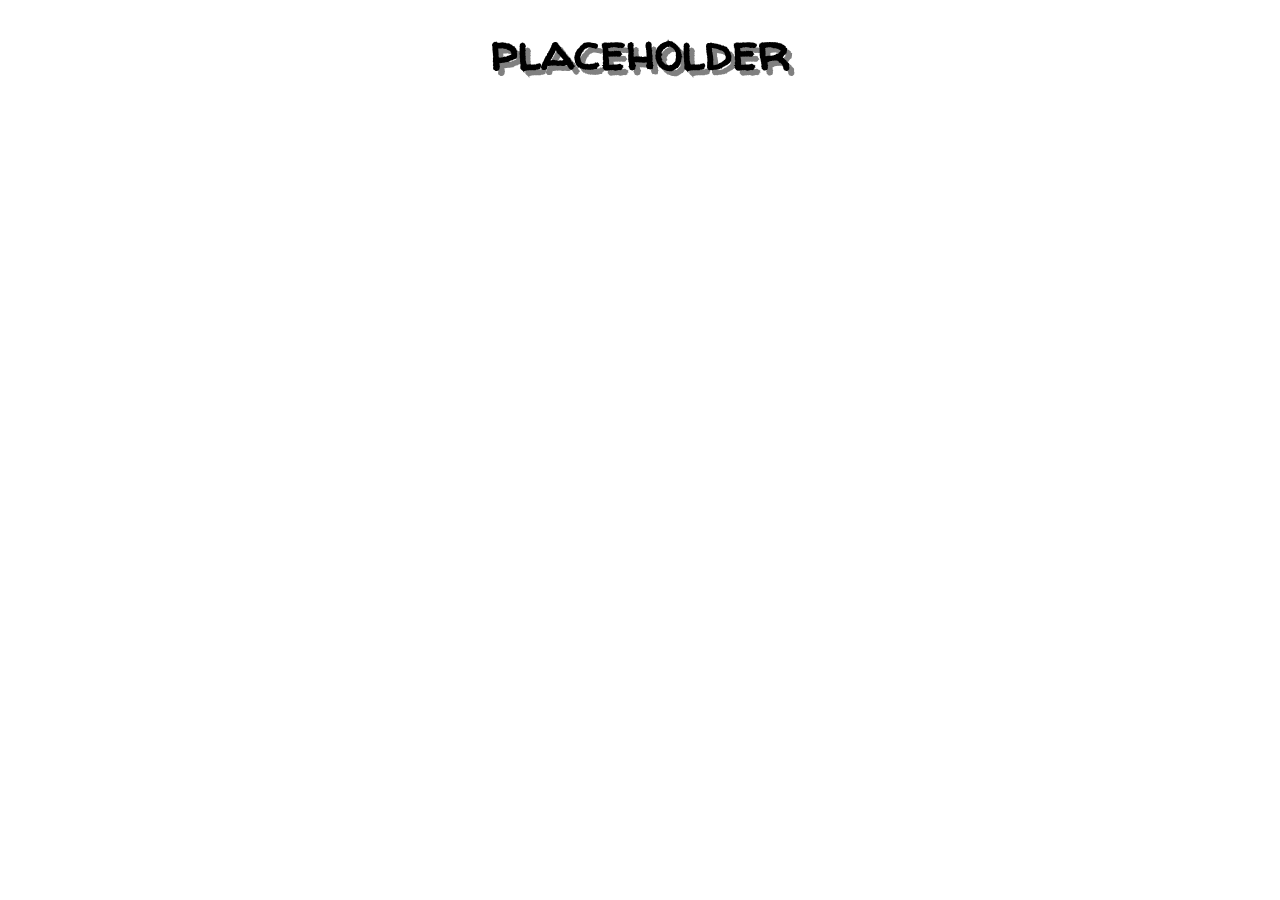
<file: API_examples/index.html>
<!DOCTYPE html>
<html>
<head>
    
<!-- load the jQuery library -->
<script src="https://ajax.googleapis.com/ajax/libs/jquery/3.4.1/jquery.min.js"></script>

<!--  fancy fonts from Google -->
<link href="https://fonts.googleapis.com/css?family=La+Belle+Aurore|Pangolin|Oswald|Walter+Turncoat&display=swap" rel="stylesheet">
<meta name="viewport" content="width=device-width, initial-scale=1.0">
<style>
    * {box-sizing: border-box;
        margin: 0;}
    header {text-align: center;
        font-size: 1.6em;}
    body {width: 90vw;
        max-width: 1000px;
        margin: auto;
        padding: 1em;
        background-size: cover;
        height: 100vh;}
    h1 {text-align: center;
        text-shadow: 5px 5px gray;
        font-family: Walter Turncoat, cursive;}
</style>
</head>
<body>
<header>
<h1 id="txt">placeholder</h1>
</header>

<script>
//  run the main function, where we pick a random category, then request a corresponding Chuck Norris joke and background image   //
makeIt();

//  declare and define the function 'makeIt'  //
function makeIt(){
    
    // make an array of all the joke categories and pick one at random //
    const jokeCat =["animal","career","celebrity","dev","explicit","fashion","food","history","money","movie","music","political","religion","science","sport","travel"];
    function randomNumber(max){
        return Math.floor((Math.random() * max) + 1);
        }
    var index = randomNumber(jokeCat.length);
    var category = jokeCat[index];
    var bgCat = "";
    
    // take the joke category and pair it with a corresponding image category  //
    switch (category){
        case 'animal':
        bgCat = 'animals';
            break;
        case 'career':
        bgCat = 'buildings';    
            break;
        case 'celebrity':
        bgCat = 'people';    
            break;
        case 'dev':
        bgCat = 'computer';   
            break;
        case 'explicit':
        bgCat = 'feelings';
            break;
        case 'fashion':
        bgCat = 'fashion';
            break;
        case 'food':
        bgCat = 'food';    
            break;
        case 'history':
        bgCat = 'industry';    
            break;
        case 'money':
        bgCat = 'business';
            break;
        case 'movie':
        bgCat = 'places';
            break;
        case 'music':
        bgCat = 'music';    
            break;
        case 'political':
        bgCat = 'nature';    
            break;
        case 'religion':
        bgCat = 'religion';
            break;
        case 'science':
        bgCat = 'science';
            break;
        case 'sport':
        bgCat = 'sports';   
            break;
        case 'travel':
        bgCat = 'travel';
            break;}
    
    // request a random picture from the selected category (bgCat) //
    const picApiKey = '15392234-f51d242c83b3bfc8c2cc59bd7';
    $.getJSON("https://pixabay.com/api/?key="+picApiKey+"&category="+bgCat+"&image_type=photo", function (picData){
        var bgIndex = randomNumber(20);
        bgIndex = bgIndex - 1;
        bgObject = picData.hits[bgIndex].webformatURL;
        
        //set the retrieved image as the background for the document's body //
        document.body.style.backgroundImage = "url('"+bgObject+"')";
    });

    //  request a Chuck Norris joke from the category we picked earlier  //
    $.getJSON("https://api.chucknorris.io/jokes/random?category="+category, function (data){
        var joke = data.value;
        
        // display the joke in the ID=txt document element //
        document.getElementById('txt').innerHTML = joke;
    });
};
</script>

</body>
</html>
</file>
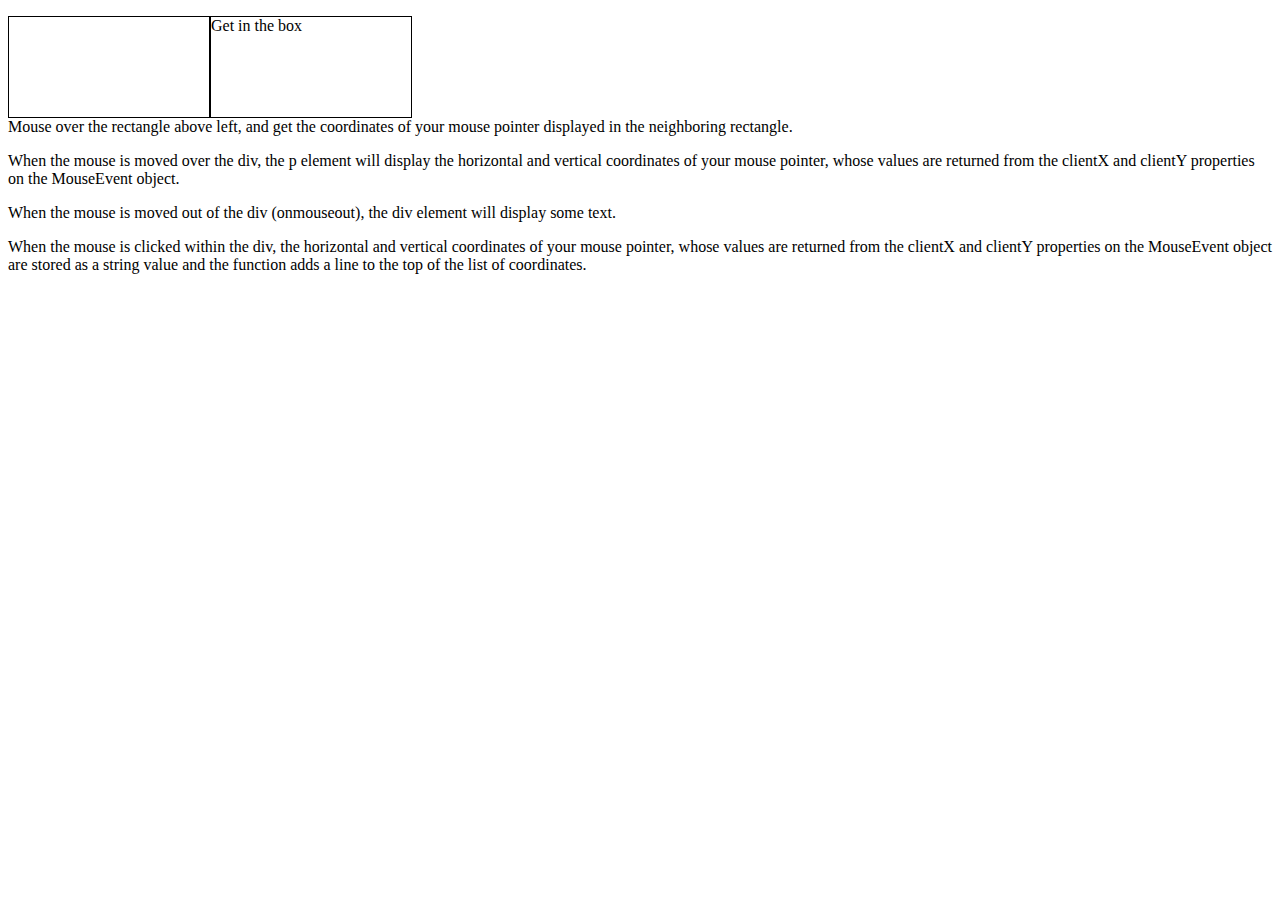
<file: events.html>
<!DOCTYPE html>
<html>
<head>
<style>
div {
  width: 200px;
  height: 100px;
  border: 1px solid black;
    float: left;
}
    p::before {content: "";
        display: table;
        clear: both;}
</style>
</head>
<body>

<!--  create the fist box with all our event listeners (onmousemove, onmouseout, onmouseover, onclick)  -->
<div id="box" onmousemove="coordinates(event)" onmouseout="warnEm()" onclick="addLine(event)" onmouseover="clearBox()"></div>
<div id="coord">Get in the box</div>

<p>Mouse over the rectangle above left, and get the coordinates of your mouse pointer displayed in the neighboring rectangle.</p>

<p>When the mouse is moved over the div, the p element will display the horizontal and vertical coordinates of your mouse pointer, whose values are returned from the clientX and clientY properties on the 
MouseEvent object.</p>
<p>When the mouse is moved out of the div (onmouseout), the div element will display some text.</p>
<p>When the mouse is clicked within the div, the horizontal and vertical coordinates of your mouse pointer, whose values are returned from the clientX and clientY properties on the 
MouseEvent object are stored as a string value and the function adds a line to the top of the list of coordinates.</p>

<section id="demo"></section>

<script>

//  declare and define the coordinates function, where e stands for the event data object being passed with the function call above in the mouseover event listener  //
function coordinates(e) {
    //  set a variable (coor) equal to some html and position data from the event object 'e'  //
  var coor = "<p>Coordinates: (" + e.clientX + "," + e.clientY + ")</p>";
    //  put the value of 'coor' inside the element of ID='coord'  //
  document.getElementById("coord").innerHTML = coor;
}
// declare an empty variable (added)  //
var added = "";

// declare and define the function that captures the coordinates and adds a line to the document  //
function addLine(e) {
 
    // set a variable (added) equal to some html and position data from the event object 'e', then add it to itself  //
    added = "<p>Coordinates: (" + e.clientX + "," + e.clientY + ")</p>" + added;
  
    // put the value of 'added' inside the element of ID='demo' //
    document.getElementById("demo").innerHTML = added;
 }

// declare and define the function that occurs when the mouse moves out of the box  //
function warnEm() {
  document.getElementById("box").innerHTML = "<h2>Get back in<br>the box!</h2>";
}
    
// declare and define the function that occurs when the mouse moves back over the box  //
function clearBox() {
  document.getElementById("box").innerHTML = "";
}
</script>

</body>
</html>
</file>
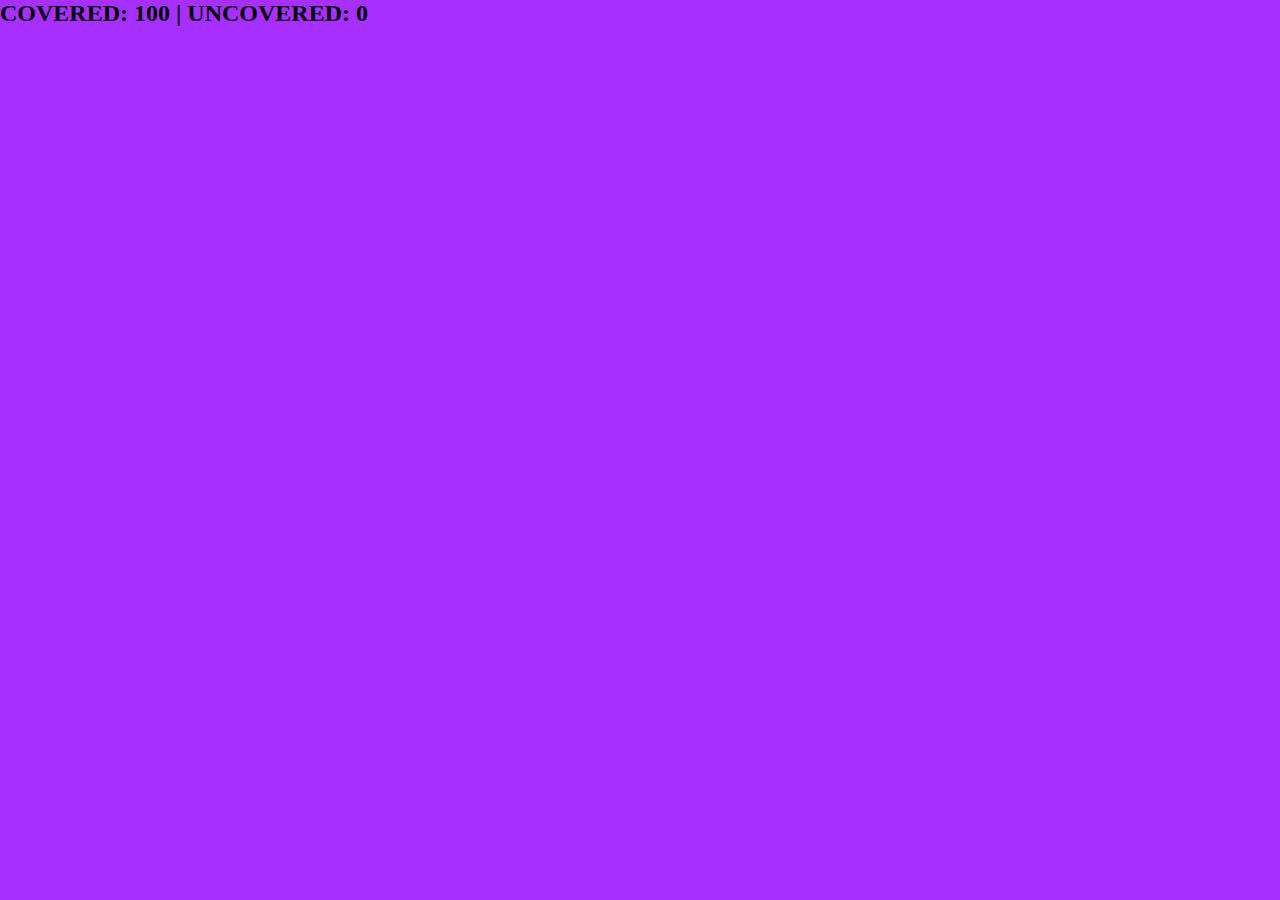
<file: game.html>
<!DOCTYPE html>
<html>
<head>
<meta name="viewport" content="width=device-width, initial-scale=1.0"/>
<title>Untitled Document</title>
<style>
    * {box-sizing: border-box;
        margin: 0;}
    section {
        background-image: url(https://d177aoed03zmjm.cloudfront.net/wp-content/uploads/2017/01/D1.jpg);
        background-size: cover;
        background-repeat: no-repeat;
        background-position: center;
        height: 100vh;
        }
    article {position: absolute;}
    div {width: 10%;
        height: 10vh;
        float: left;
        -webkit-transition: background-color .5s; /* Safari */
        transition: background-color .5s;
        }
    </style>
</head>
<body>
<article><h2>COVERED: <span id="covered">100</span> | UNCOVERED: <span id="uncov">0</span></h2></article>
<section id="bod"></section>
</body>
<script>
    //  create/declare three variables and set their initial values //
    content = "";
    covered = 100;
    uncov = 0;
    
    //  loop this command 100 times to make the html code for the 100 boxes and append each new box to a string variable called content, each box contains an event listener (onmouseover) and function call, onmouseover="flip(this)" //
    for (i = 0; i < 100; i++){
        content = content + '<div id="a'+i+'" onmouseover="flip(this)" style="background-color: rgba(167, 47, 255, 1)"></div>';
        }
    
    //  put the contents from the above loop into the element with ID='bod'  //
    document.getElementById('bod').innerHTML = content;
    
    //  the function to toggle the color of the squares and update the covered and uncov variables //
    function flip(elt) {
        if (document.getElementById(elt.id).style.backgroundColor == 'rgb(167, 47, 255)') {
            document.getElementById(elt.id).style = 'background-color: rgba(167, 47, 255, 0)';
            uncov++;
            covered--;
        }
        else {
            document.getElementById(elt.id).style='background-color: rgb(167, 47, 255)';
            uncov--;
            covered++;
        }
        
    // 
    
    // send the values of uncov and covered to their respective homes in the document //
    document.getElementById('covered').innerHTML = covered;
    document.getElementById('uncov').innerHTML = uncov;
        if (uncov == 100){window.alert ("YOU WON!!")}
    }
</script>
</html>
</file>
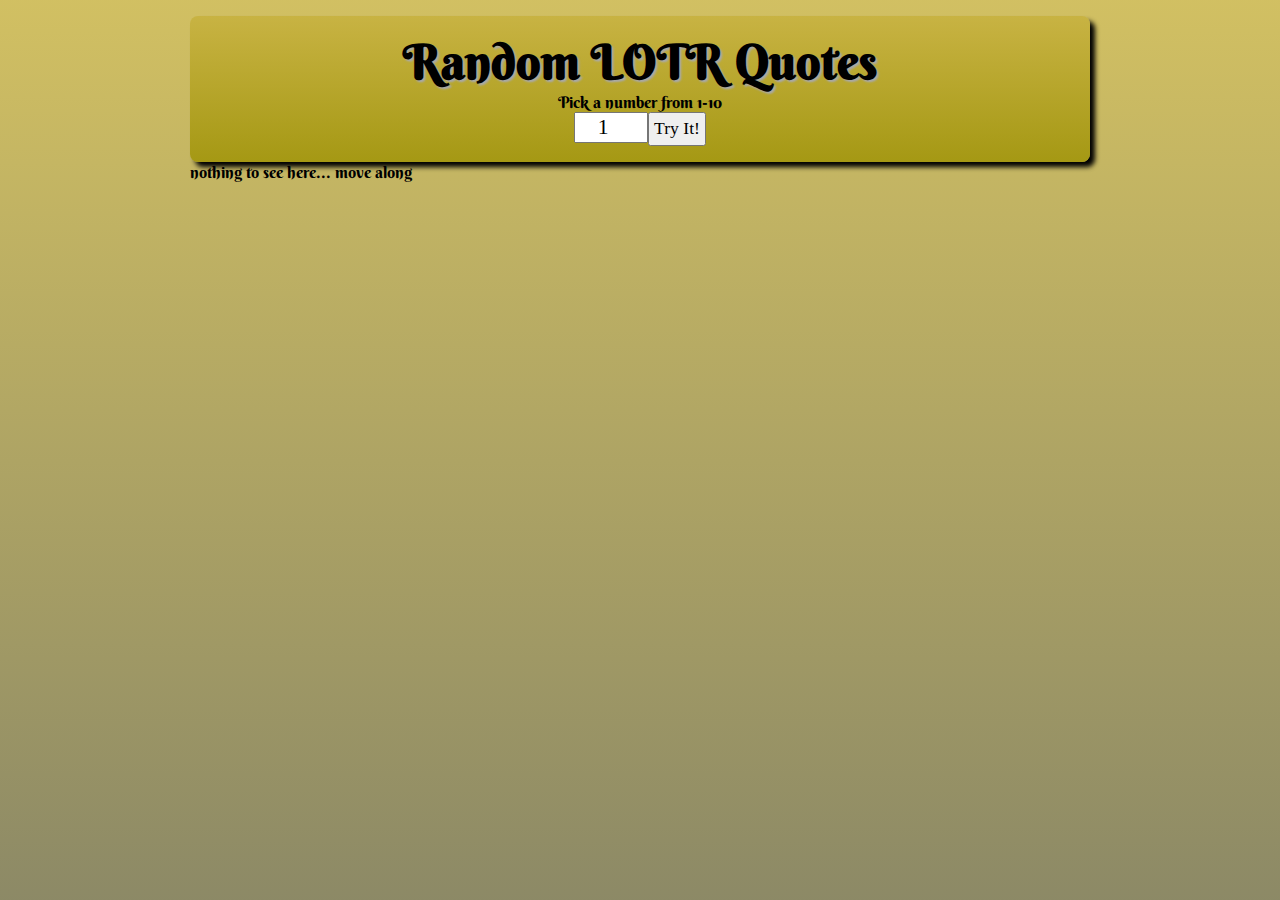
<file: lotr-api.html>
<!DOCTYPE html>
<html>
<head>
    
<!-- declare the document encoding -->
<meta charset="UTF-8">

<!-- set up the viewport  -->
<meta name="viewport" content="width=device-width, initial-scale=1.0">

<title>LOTR Quotes</title>

<!-- load the jQuery library from Google -->
<script src="https://ajax.googleapis.com/ajax/libs/jquery/3.4.1/jquery.min.js"></script>

<!-- get some cool fonts -->
<link href="https://fonts.googleapis.com/css?family=Berkshire+Swash|Bilbo&display=swap" rel="stylesheet">

<!-- style the document -->
<style>
    * {box-sizing: border-box;
        margin: 0;}
    h1 {font-size: 3em;
        text-shadow: 2px 2px 2px darkgray;}
    h2 {text-align: justify;
        font-family: 'Bilbo', cursive;
        font-size: 2em;
        text-shadow: 2px 2px 2px darkgray;}
    h3, h4 {text-align: right;}
    h3 {color: #333333;}
    h4 {color: #555555;}
    body {width: 80vw;
        max-width: 900px;
        margin: auto;
        padding-top: 1em;
        padding-bottom: 1.5em;
        background-image: linear-gradient(rgba(198, 176, 59, 0.8), rgba(64, 59, 0, 0.6)), url(https://wallpapercave.com/wp/ite36VH.jpg);
        background-position: center;
        background-size: cover;
        background-repeat: repeat-y;
        background-attachment: fixed;
        height: 100vh;
        font-family: 'Berkshire Swash', cursive}
    header {text-align: center;
        background-image: linear-gradient(rgba(198, 176, 59, 0.8), rgba(157, 145, 0, 0.8));
        border-radius: .5em;
        padding: 1em;}
    header, div {box-shadow: 5px 5px 5px black;}
    .col {padding: 1em;
        background-image: linear-gradient(rgba(157, 145, 0, 0.8), rgba(198, 176, 59, 0.8));
        margin-top: 1em;
        border-radius: .5em;}
    input {margin-right: -1em;
        margin-bottom: -15px;
        }
    input, button {font-family: 'Berkshire      Swash', cursive;
        text-align: center;
        margin: auto;
        font-size: 1.35em;}
    button {font-size: 1.1em;
        padding: .25em;}
    div:last-child {margin-bottom: 1.5em;}
</style>
</head>

<body>
<header><h1>Random LOTR Quotes</h1>
    
<!-- ask for a number and passit to formTake() js function -->
<p>Pick a number from 1-10</p>
    <input id="setNumber" type="number" name="howmany" min="1" max="10" step="1" value="1"><button onClick="formTake()">Try It!</button>
</header>
<section id="quotes">
<!-- this is where the new quote elements will be placed -->
</section>
<footer><p>nothing to see here... move along</p></footer>
<script>
// what to do when someone clicks the button //
function formTake(){
    removeQuotes();
    
    //  gets the value of the number input in our form, puts it in a variable object called 'input'  //
    var input = document.getElementById("setNumber").value;
    
    //  sends that value to the main function  //
    findaquote(input);
    $("footer").hide(100);
}

// this function clears out any existing quotes //
function removeQuotes(){
    
    //  first it creates an object that contains all the child nodes of the element with ID='quotes'  //
    kill = document.getElementById("quotes").childNodes;
    
    //  then it counts the items in that object  //
    numKill = kill.length;
    
    //  then it runs a loop (number = equal to the number of child objects) to remove the first child object of the element of ID='quotes'  //
    for (let i=0; i<numKill; i++){
        document.getElementById("quotes").removeChild(kill[0]);
        }
    }

//  this function receives a number(max) and returns a random number between 1-max  //
function randomNumber(max){
    return Math.floor((Math.random() * max) + 1);
}
    
//  some pre-fetch rules for sending authentication info in our request header //
$.ajaxSetup({
    beforeSend: function(xhr) {
        xhr.setRequestHeader('Authorization', 'Bearer 90K5l1cVC2O-j90WX4y5');
    }
});
    
//  this is the main function that retrieves quotes from the API, places the data in a new element, and "appends" the new new element into the quotes div  //
function findaquote(n){
    for (let i = 0; i < n; i++){
        //  "n" is the number passed from the formTake function, repeat this whole function "n" number of times  //
        
        //  request and store locally (as the "data" object) the JSON data from our API host  //
        $.getJSON("https://the-one-api.herokuapp.com/v1/quote",function(data){
            // then describe what to do with that JSON data, in this case we're calling our random number function to pick a number that we'll use as the index in data's "docs" array. the docs array is what holds the movie quote, as a value called "dialog" //
            
            //  set a constant "numQuotes" to the number of records present in the docs array  //
            const numQuotes = data.docs.length;
            
            //  send that number to our random number function to get a random number (from 1-numQuotes)  //
            var rnd = randomNumber(numQuotes);
            
            //  make a new constant to hold the value (text) of the quote  //
            const quote = data.docs[rnd].dialog;
            
            //  create a new <div> element and refernce it to a new variable object (line)  //
            var line = document.createElement("div");
            
            //  add the .col class to the div element  //
            line.classList.add("col");
            
            //  create a new <h2> element and reference it to a new variable object (words)  //
            var words = document.createElement("h2");
            
            //  add the text from the quote constant to the "words" h2 element  //
            words.textContent = quote;
            
            //  add the "words" h2 element to the "line" div element  //
            line.appendChild(words);
            
            //  set the 'character' property of the retrieved quote to a "charID" constant  //
            const charID = data.docs[rnd].character;
            
            //  do the same for 'movie' : movieID  //
            const movieID = data.docs[rnd].movie;
            
            //  query the API with the characterID to retrieve "name" value  //
            $.getJSON("https://the-one-api.herokuapp.com/v1/character/"+charID,function(data){
                const name = data.name;
                
                //  create a new <h3> element and reference it to a new variable (who)  //
                var who = document.createElement("h3");
                
                //  put the text from 'name' into the h3 element called 'who'  //
                who.textContent = "-"+name;
                
                //  add the h3 element named 'who' to the div element named 'line'  //
                line.appendChild(who);
                
                //  query the API with the movieID to retrieve 'name' value of movie  //
                $.getJSON("https://the-one-api.herokuapp.com/v1/movie/"+movieID,function(data){
                    const title = data.name;
                
                    //  create a new <h4> element and refernce it to a new variable (what)  //
                    var what = document.createElement("h4");
                
                    //  put the text from 'title' into the h4 element named 'what'  //
                    what.textContent = "("+title+")";
                
                    //  add the h4 element named 'what' to the div element named 'line'  //
                    line.appendChild(what);
                    })
                })
            
            //  add the div element named 'line' as a child to the element with ID='quotes'  //
            document.getElementById("quotes").appendChild(line);
        })
    }
}
</script>
</body>

</html>
</file>
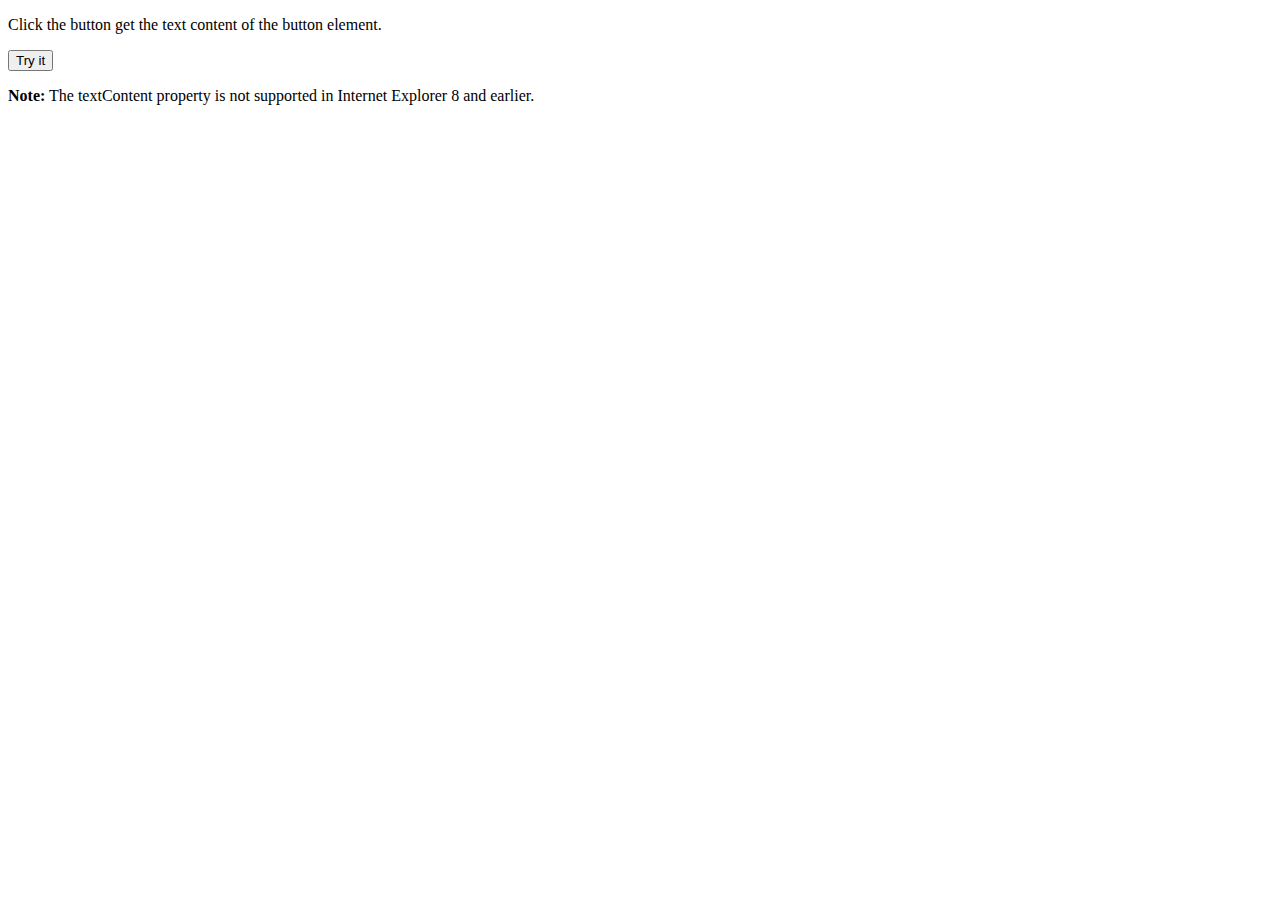
<file: makeElements.html>
<!DOCTYPE html>
<html>
<body>

<p>Click the button get the text content of the button element.</p>
<div id="btns">
<button onclick="myFunction()" id="myBtn">Try it</button>
</div>
<p><strong>Note:</strong> The textContent property is not supported in Internet Explorer 8 and earlier.</p>

<p id="demo"></p>

<script>
function myFunction() {
  var x = document.createElement("button");
  x.textContent = "Don't Try It";
  x.onclick = "";
  document.getElementById("btns").appendChild(x);
}
</script>

</body>
</html>
</file>
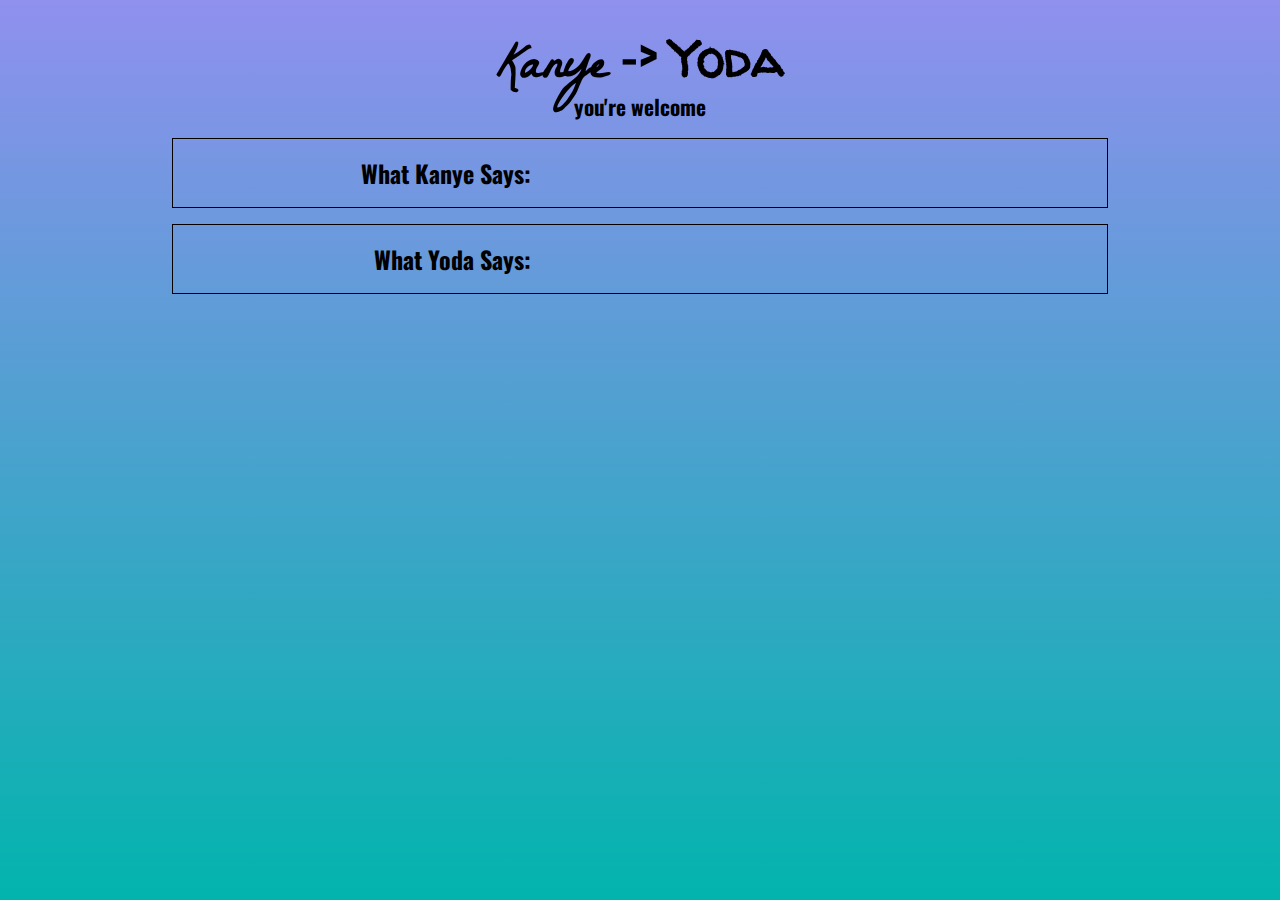
<file: transyoder.html>
<!DOCTYPE html>
<html>
<head>

<!-- declare our encoding -->
<meta charset="UTF-8">

<title>Kanye in Yodish</title>

<!-- load the jQuery library from Google's CDN -->
<script src="https://ajax.googleapis.com/ajax/libs/jquery/3.4.1/jquery.min.js"></script>

<!-- load our sweet fonts -->
<link href="https://fonts.googleapis.com/css?family=La+Belle+Aurore|Pangolin|Oswald|Walter+Turncoat&display=swap" rel="stylesheet">

<!-- set up our viewport -->
<meta name="viewport" content="width=device-width, initial-scale=1.0">

<style>
    * {box-sizing: border-box;
        margin: 0;}
    header {text-align: center;
        font-size: 1.6em;}
    header h1 {margin-bottom: -0.5em;}
    body {width: 90vw;
        max-width: 1000px;
        margin: auto;
        font-family: Oswald, sans-serif;
        padding: 1em;
        background-image: linear-gradient(#9090ee, #02b4ad);
        background-repeat: no-repeat;
        height: 100vh;}
    .row {border: 1px solid black;
        margin: 1em;}
    .row::after {display: table;
        content: "";
        clear: both;}
    .col {
        float: left;
        padding: 1em;
        }
    .left {width: 40%;
        text-align: right;
        }
    .right {width: 60%;
        text-align: justify;
        }
    .col p {font-size: 1.6em;}
    .kw {font-family: 'La Belle Aurore', cursive;}
    .yd {font-family: 'Walter Turncoat', cursive;}
</style>
</head>
<body>
<header>
    <h1><span class="kw">Kanye</span> -> <span class="yd">Yoda</span></h1>
    <h5>you're welcome</h5>
    </header>
<main>
    <div class="row">
        <div class="col left"><h2>What Kanye Says:</h2></div>
        <div id="msg" class="col right kw"></div>
    </div>
    <div class="row">
        <div class="col left"><h2>What Yoda Says:</h2></div>
        <div id="yod" class="col right yd"></div>
    </div>
</main>

<script>

// run our main function called "translate"  //
translate();

// declare and define our translate function //
function translate(){
    
    // make a request for a JSON object from kanye.rest, name the object "quote", and perform some tasks to the object //
    $.getJSON("https://api.kanye.rest/", function (quote){
    
    //  show the quote object in the js console //
    console.log(quote);
    
    // declare a variable "mess" to hold the text contents of the quote object //
    var mess = quote.quote;
    
    // encodeURI is a built-in JS function to turn a string into something that can be passed as a valid URL (i.e. encodes special characters that you can't pass in a URL) //
    encodedMess = encodeURI(mess);
    
    // show the URI-encoded quote in the console //
    console.log(encodedMess);

    // set the inner HTML of element ID=msg to the contents of our "mess" variable (see above) plus some other tags //
    document.getElementById("msg").innerHTML = "<p>" + mess + "</p>";
    
    // make a request for a JSON object from "funtranslations.com" for a yodish translation of our URI-encoded kanye quote, name the object "yodish" and perform some tasks with it //
    $.getJSON("https://api.funtranslations.com/translate/yoda.json?text="+encodedMess, function (yodish){
        
        // show the object "yodish" in the console //
        console.log(yodish);
        
        // declare a variable "yoda" and set it to the translated text content of our "yodish" object //
        var yoda = yodish.contents.translated;
        
        // display this new variable in the console //
        console.log(yoda)
        
        // set the inner HTML of element ID=yod to the contents of our "yoda" variable plus some other tags //
        document.getElementById("yod").innerHTML = "<p>" + yoda + "</p>";
})
});
};
</script>

</body>
</html>
</file>
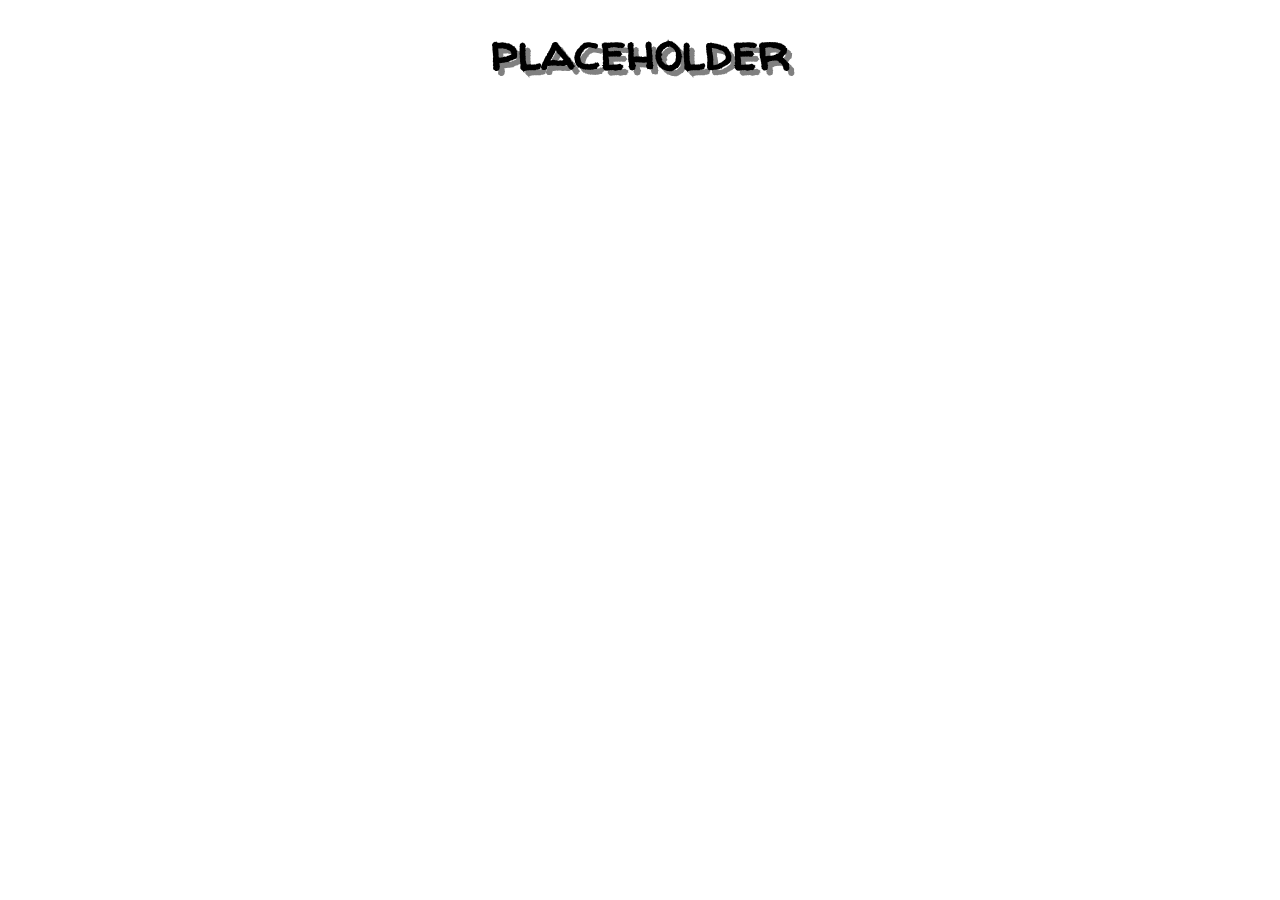
<file: API_examples/chuck.html>
<!DOCTYPE html>
<html>
<head>
    
<!-- load the jQuery library -->
<script src="https://ajax.googleapis.com/ajax/libs/jquery/3.4.1/jquery.min.js"></script>

<!--  fancy fonts from Google -->
<link href="https://fonts.googleapis.com/css?family=La+Belle+Aurore|Pangolin|Oswald|Walter+Turncoat&display=swap" rel="stylesheet">
<meta name="viewport" content="width=device-width, initial-scale=1.0">
<style>
    * {box-sizing: border-box;
        margin: 0;}
    header {text-align: center;
        font-size: 1.6em;}
    body {width: 90vw;
        max-width: 1000px;
        margin: auto;
        padding: 1em;
        background-size: cover;
        height: 100vh;}
    h1 {text-align: center;
        text-shadow: 5px 5px gray;
        font-family: Walter Turncoat, cursive;}
</style>
</head>
<body>
<header>
<h1 id="txt">placeholder</h1>
</header>

<script>
//  run the main function, where we pick a random category, then request a corresponding Chuck Norris joke and background image   //
makeIt();

//  declare and define the function 'makeIt'  //
function makeIt(){
    
    // make an array of all the joke categories and pick one at random //
    const jokeCat =["animal","career","celebrity","dev","explicit","fashion","food","history","money","movie","music","political","religion","science","sport","travel"];
    function randomNumber(max){
        return Math.floor((Math.random() * max) + 1);
        }
    var index = randomNumber(jokeCat.length);
    var category = jokeCat[index];
    var bgCat = "";
    
    // take the joke category and pair it with a corresponding image category  //
    switch (category){
        case 'animal':
        bgCat = 'animals';
            break;
        case 'career':
        bgCat = 'buildings';    
            break;
        case 'celebrity':
        bgCat = 'people';    
            break;
        case 'dev':
        bgCat = 'computer';   
            break;
        case 'explicit':
        bgCat = 'feelings';
            break;
        case 'fashion':
        bgCat = 'fashion';
            break;
        case 'food':
        bgCat = 'food';    
            break;
        case 'history':
        bgCat = 'industry';    
            break;
        case 'money':
        bgCat = 'business';
            break;
        case 'movie':
        bgCat = 'places';
            break;
        case 'music':
        bgCat = 'music';    
            break;
        case 'political':
        bgCat = 'nature';    
            break;
        case 'religion':
        bgCat = 'religion';
            break;
        case 'science':
        bgCat = 'science';
            break;
        case 'sport':
        bgCat = 'sports';   
            break;
        case 'travel':
        bgCat = 'travel';
            break;}
    
    // request a random picture from the selected category (bgCat) //
    const picApiKey = '15392234-f51d242c83b3bfc8c2cc59bd7';
    $.getJSON("https://pixabay.com/api/?key="+picApiKey+"&category="+bgCat+"&image_type=photo", function (picData){
        var bgIndex = randomNumber(20);
        console.log(picData);
        bgIndex = bgIndex - 1;
        bgObject = picData.hits[bgIndex].webformatURL;
        
        //set the retrieved image as the background for the document's body //
        document.body.style.backgroundImage = "url('"+bgObject+"')";
    });

    //  request a Chuck Norris joke from the category we picked earlier  //
    $.getJSON("https://api.chucknorris.io/jokes/random?category="+category, function (data){
        var joke = data.value;
        console.log(data);
        
        // display the joke in the ID=txt document element //
        document.getElementById('txt').innerHTML = joke;
    });
};
</script>

</body>
</html>
</file>
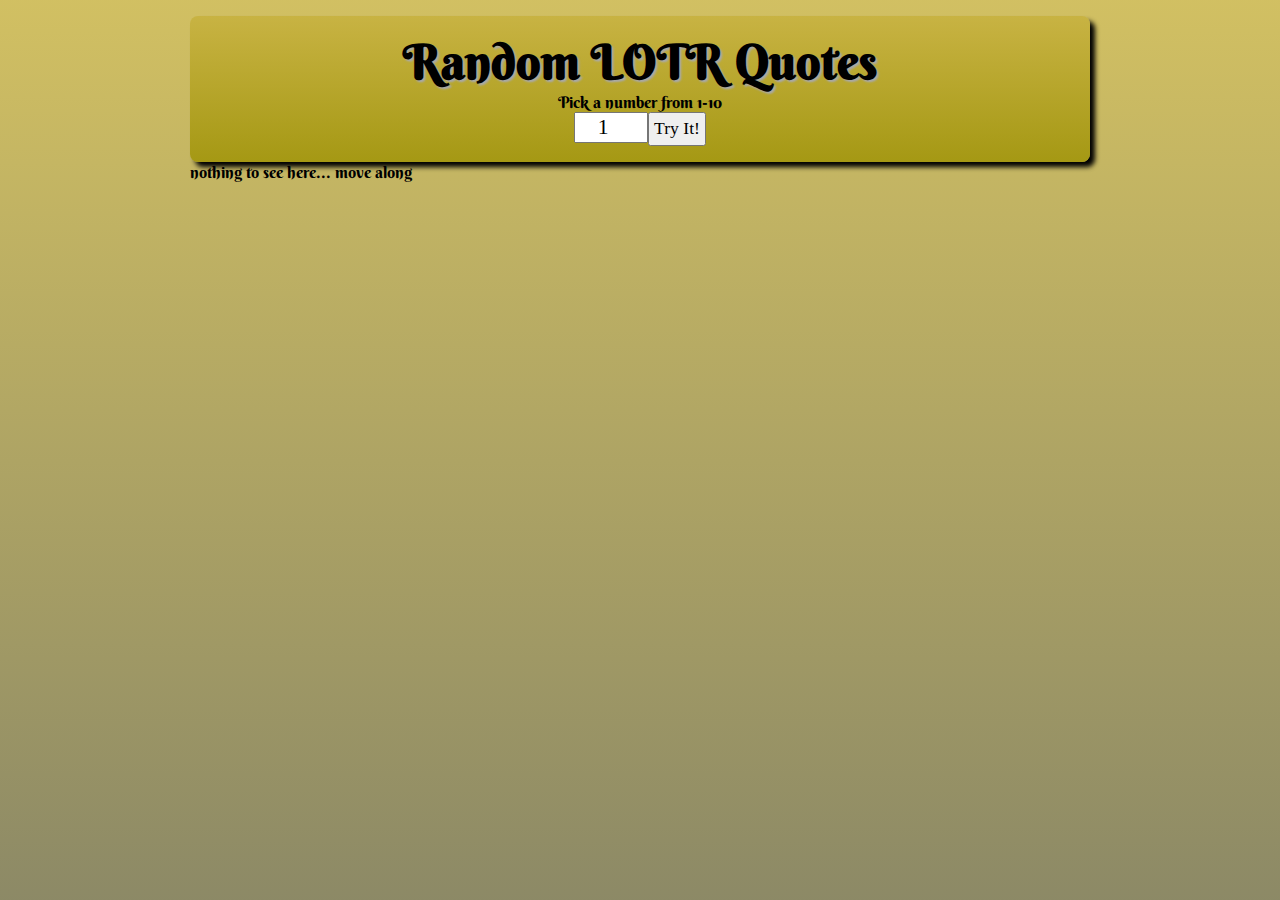
<file: API_examples/lotr-api.html>
<!DOCTYPE html>
<html>
<head>
    
<!-- declare the document encoding -->
<meta charset="UTF-8">

<!-- set up the viewport  -->
<meta name="viewport" content="width=device-width, initial-scale=1.0">

<title>LOTR Quotes</title>

<!-- load the jQuery library from Google -->
<script src="https://ajax.googleapis.com/ajax/libs/jquery/3.4.1/jquery.min.js"></script>

<!-- get some cool fonts -->
<link href="https://fonts.googleapis.com/css?family=Berkshire+Swash|Bilbo&display=swap" rel="stylesheet">

<!-- style the document -->
<style>
    * {box-sizing: border-box;
        margin: 0;}
    h1 {font-size: 3em;
        text-shadow: 2px 2px 2px darkgray;}
    h2 {text-align: justify;
        font-family: 'Bilbo', cursive;
        font-size: 2em;
        text-shadow: 2px 2px 2px darkgray;}
    h3, h4 {text-align: right;}
    h3 {color: #333333;}
    h4 {color: #555555;}
    body {width: 80vw;
        max-width: 900px;
        margin: auto;
        padding-top: 1em;
        padding-bottom: 1.5em;
        background-image: linear-gradient(rgba(198, 176, 59, 0.8), rgba(64, 59, 0, 0.6)), url(https://wallpapercave.com/wp/ite36VH.jpg);
        background-position: center;
        background-size: cover;
        background-repeat: repeat-y;
        background-attachment: fixed;
        height: 100vh;
        font-family: 'Berkshire Swash', cursive}
    header {text-align: center;
        background-image: linear-gradient(rgba(198, 176, 59, 0.8), rgba(157, 145, 0, 0.8));
        border-radius: .5em;
        padding: 1em;}
    header, div {box-shadow: 5px 5px 5px black;}
    .col {padding: 1em;
        background-image: linear-gradient(rgba(157, 145, 0, 0.8), rgba(198, 176, 59, 0.8));
        margin-top: 1em;
        border-radius: .5em;}
    input {margin-right: -1em;
        margin-bottom: -15px;
        }
    input, button {font-family: 'Berkshire      Swash', cursive;
        text-align: center;
        margin: auto;
        font-size: 1.35em;}
    button {font-size: 1.1em;
        padding: .25em;}
    div:last-child {margin-bottom: 1.5em;}
</style>
</head>

<body>
<header><h1>Random LOTR Quotes</h1>
    
<!-- ask for a number and passit to formTake() js function -->
<p>Pick a number from 1-10</p>
    <input id="setNumber" type="number" name="howmany" min="1" max="10" step="1" value="1"><button onClick="formTake()">Try It!</button>
</header>
<section id="quotes">
<!-- this is where the new quote elements will be placed -->
</section>
<footer><p>nothing to see here... move along</p></footer>
<script>
// what to do when someone clicks the button //
function formTake(){
    removeQuotes();
    
    //  gets the value of the number input in our form, puts it in a variable object called 'input'  //
    var input = document.getElementById("setNumber").value;
    
    //  sends that value to the main function  //
    findaquote(input);
    $("footer").hide(100);
}

// this function clears out any existing quotes //
function removeQuotes(){
    
    //  first it creates an object that contains all the child nodes of the element with ID='quotes'  //
    kill = document.getElementById("quotes").childNodes;
    
    //  then it counts the items in that object  //
    numKill = kill.length;
    
    //  then it runs a loop (number = equal to the number of child objects) to remove the first child object of the element of ID='quotes'  //
    for (let i=0; i<numKill; i++){
        document.getElementById("quotes").removeChild(kill[0]);
        }
    }

//  this function receives a number(max) and returns a random number between 1-max  //
function randomNumber(max){
    return Math.floor((Math.random() * max) + 1);
}
    
//  some pre-fetch rules for sending authentication info in our request header //
$.ajaxSetup({
    beforeSend: function(xhr) {
        xhr.setRequestHeader('Authorization', 'Bearer 90K5l1cVC2O-j90WX4y5');
    }
});
    
//  this is the main function that retrieves quotes from the API, places the data in a new element, and "appends" the new new element into the quotes div  //
function findaquote(n){
    for (let i = 0; i < n; i++){
        //  "n" is the number passed from the formTake function, repeat this whole function "n" number of times  //
        
        //  request and store locally (as the "data" object) the JSON data from our API host  //
        $.getJSON("https://the-one-api.herokuapp.com/v1/quote",function(data){
            // then describe what to do with that JSON data, in this case we're calling our random number function to pick a number that we'll use as the index in data's "docs" array. the docs array is what holds the movie quote, as a value called "dialog" //
            
            //  set a constant "numQuotes" to the number of records present in the docs array  //
            const numQuotes = data.docs.length;
            
            //  send that number to our random number function to get a random number (from 1-numQuotes)  //
            var rnd = randomNumber(numQuotes);
            
            //  make a new constant to hold the value (text) of the quote  //
            const quote = data.docs[rnd].dialog;
            
            //  create a new <div> element and refernce it to a new variable object (line)  //
            var line = document.createElement("div");
            
            //  add the .col class to the div element  //
            line.classList.add("col");
            
            //  create a new <h2> element and reference it to a new variable object (words)  //
            var words = document.createElement("h2");
            
            //  add the text from the quote constant to the "words" h2 element  //
            words.textContent = quote;
            
            //  add the "words" h2 element to the "line" div element  //
            line.appendChild(words);
            
            //  set the 'character' property of the retrieved quote to a "charID" constant  //
            const charID = data.docs[rnd].character;
            
            //  do the same for 'movie' : movieID  //
            const movieID = data.docs[rnd].movie;
            
            //  query the API with the characterID to retrieve "name" value  //
            $.getJSON("https://the-one-api.herokuapp.com/v1/character/"+charID,function(data){
                const name = data.name;
                
                //  create a new <h3> element and reference it to a new variable (who)  //
                var who = document.createElement("h3");
                
                //  put the text from 'name' into the h3 element called 'who'  //
                who.textContent = "-"+name;
                
                //  add the h3 element named 'who' to the div element named 'line'  //
                line.appendChild(who);
                
                //  query the API with the movieID to retrieve 'name' value of movie  //
                $.getJSON("https://the-one-api.herokuapp.com/v1/movie/"+movieID,function(data){
                    const title = data.name;
                
                    //  create a new <h4> element and refernce it to a new variable (what)  //
                    var what = document.createElement("h4");
                
                    //  put the text from 'title' into the h4 element named 'what'  //
                    what.textContent = "("+title+")";
                
                    //  add the h4 element named 'what' to the div element named 'line'  //
                    line.appendChild(what);
                    })
                })
            
            //  add the div element named 'line' as a child to the element with ID='quotes'  //
            document.getElementById("quotes").appendChild(line);
        })
    }
}
</script>
</body>

</html>
</file>
